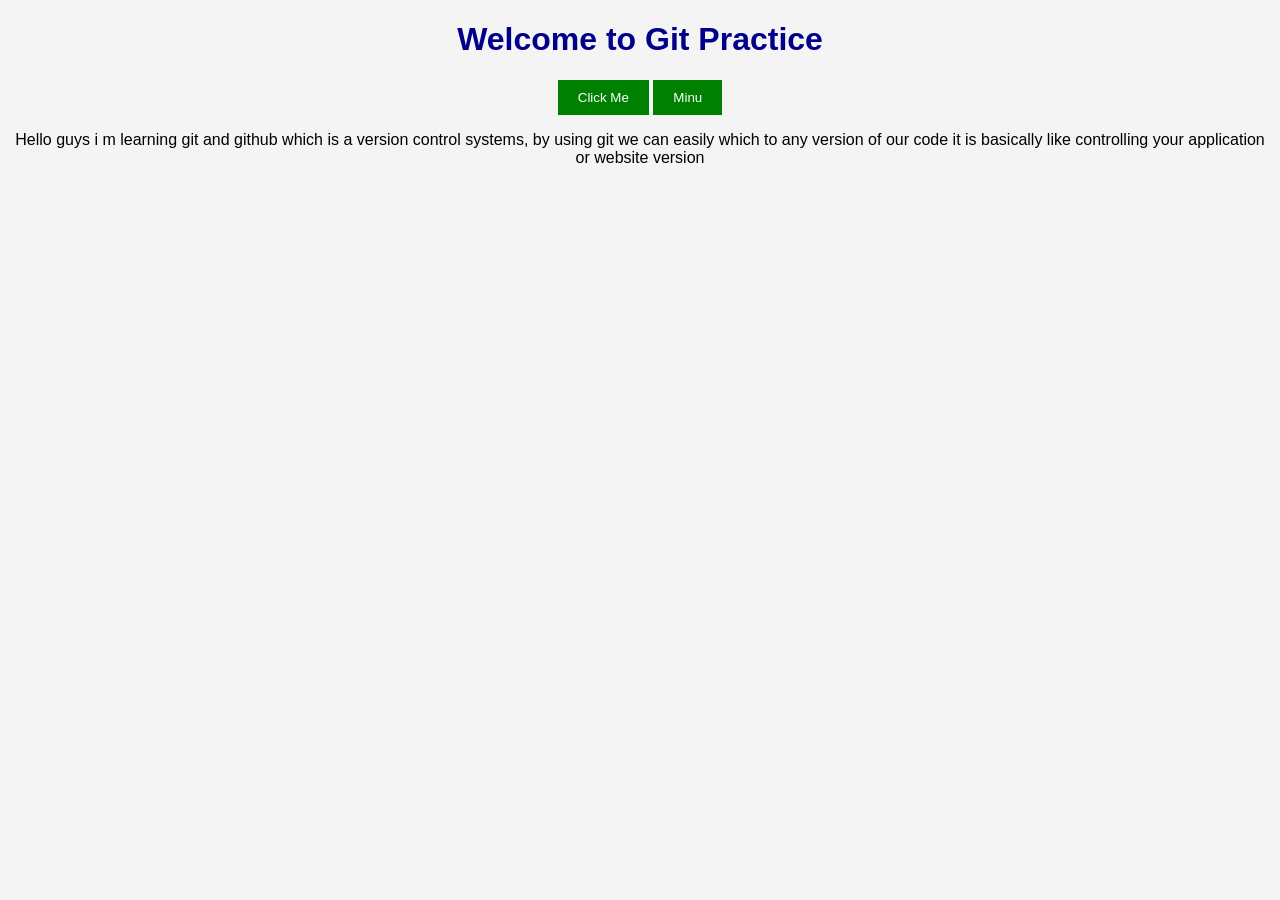
<file: index.html>
<!DOCTYPE html>
<html lang="en">
<head>
    <meta charset="UTF-8">
    <meta name="viewport" content="width=device-width, initial-scale=1.0">
    <title>Git Practice</title>
    <link rel="stylesheet" href="style.css">
</head>
<body>
    <h1>Welcome to Git Practice</h1>
    <button onclick="showMessage()">Click Me</button>
    <button onclick="hello()">Minu</button>
    <p>Hello guys i m learning git and github which is a version control systems, by using git we can easily which to any version of our code it is basically like controlling your application or website version</p>


    <script src="script.js"></script>
</body>
</html>
</file>
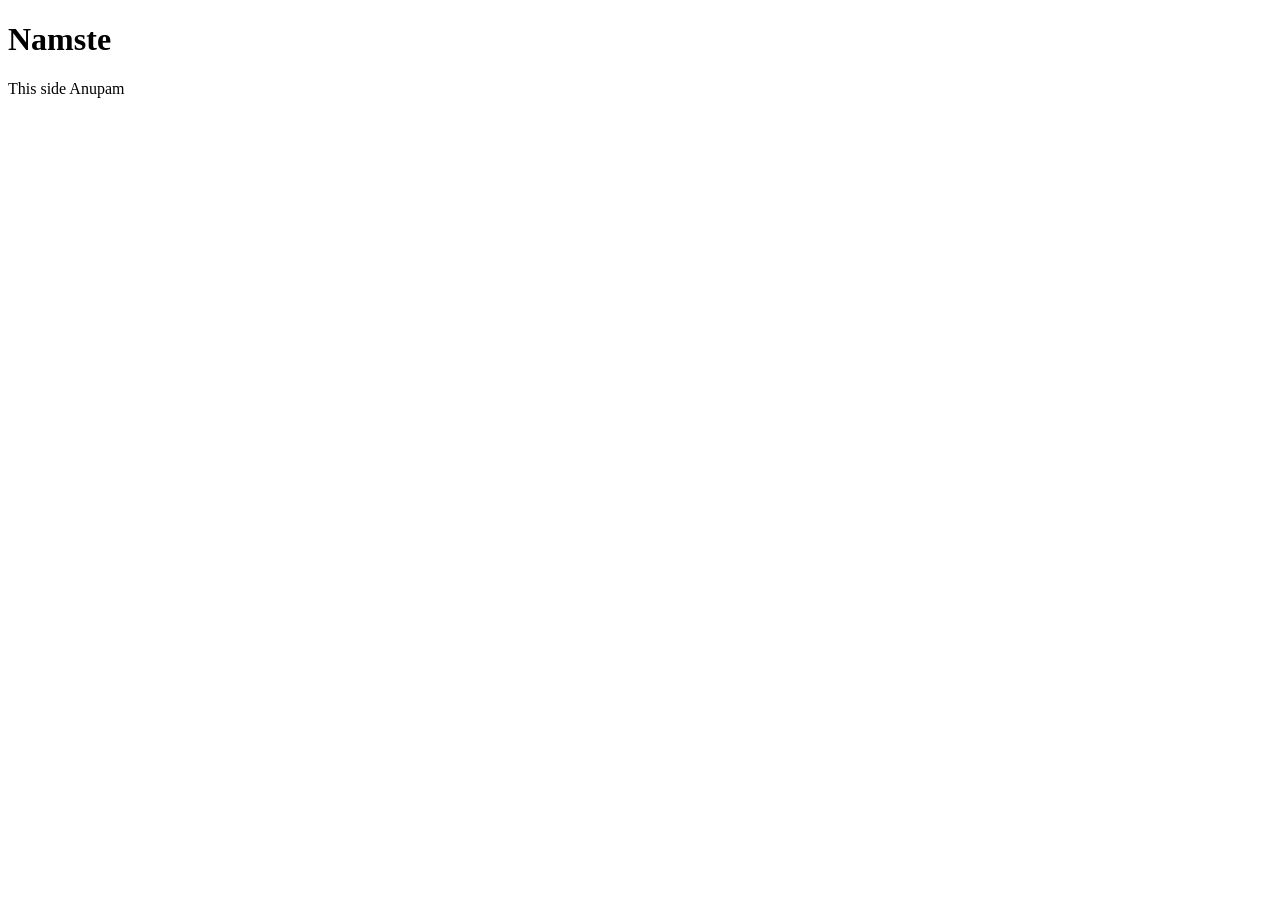
<file: h2.html>
<!DOCTYPE html>
<html lang="en">
<head>
  <meta charset="UTF-8">
  <meta name="viewport" content="width=device-width, initial-scale=1.0">
  <title>Document</title>
</head>
<body>
  <h1>Namste </h1>
  <P> This side Anupam</p>
</body>
</html>
</file>
<file: style.css>
body {
    font-family: Arial, sans-serif;
    text-align: center;
    background-color: #f4f4f4;
}

h1 {
    color: darkblue;
}

button {
    padding: 10px 20px;
    background-color: green;
    color: white;
    border: none;
    cursor: pointer;
}
</file>
